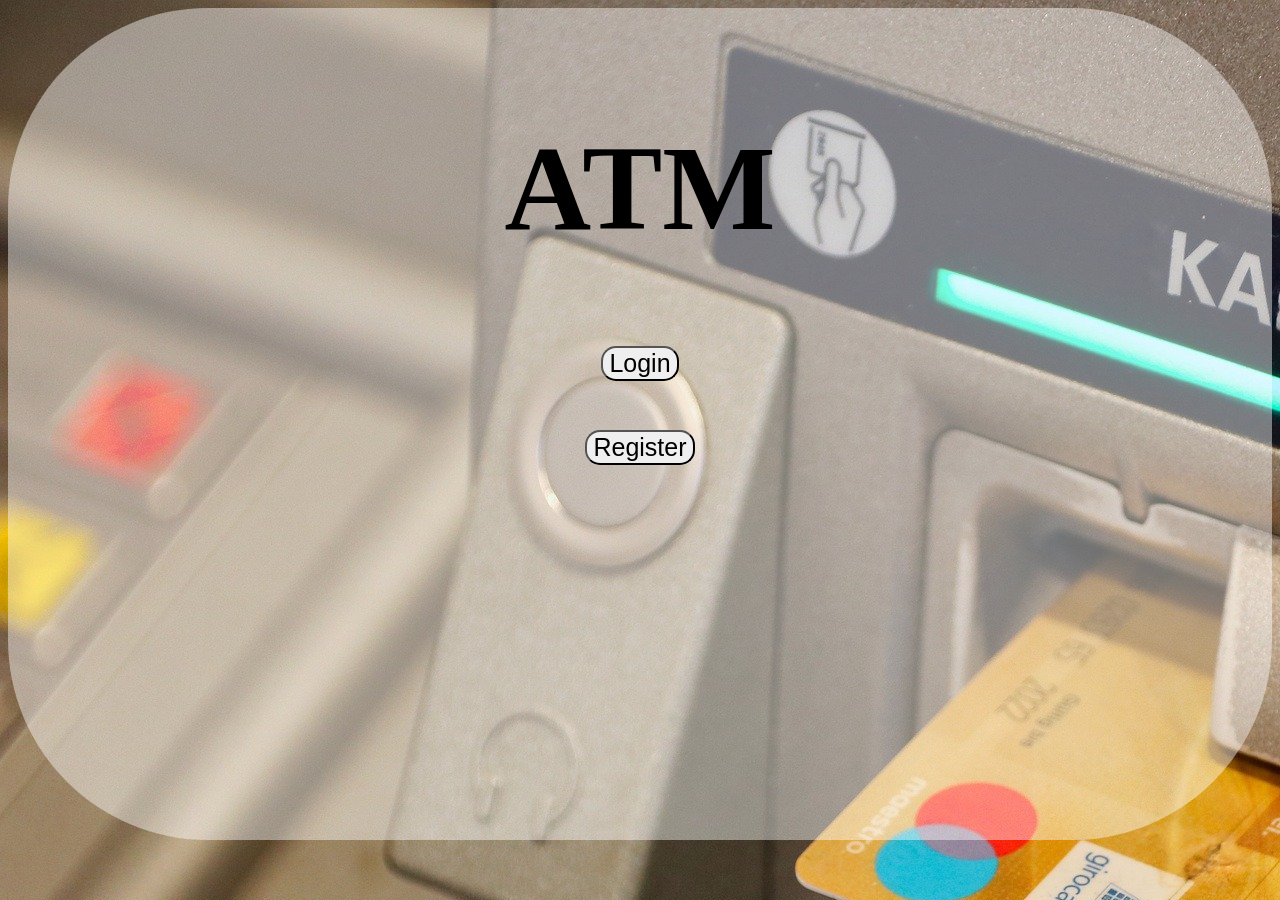
<file: index.html>
<!DOCTYPE html>
<html lang="en">
<head>
    <meta charset="UTF-8">
    <meta http-equiv="X-UA-Compatible" content="IE=edge">
    <meta name="viewport" content="width=device-width, initial-scale=1.0">
    <link rel="stylesheet" href="style.css">
    <title>ATM</title>
</head>
<body>
    <div id="bdy">

    <div class="container">
        <h1 class="header">ATM</h1>

<div  id="login-button" class="login">
    <button onclick="showLoginForm()">Login</button>
</div>

<div id="login-form">
    <label>Name</label>
    <input type="text">
    <label>Email</label>
    <input type="email">
    <br>
    <br>
    <button onclick="login()">sign in</button>

    
    
</div>
   <br> 

<div id="register-button" class="register">
    <button onclick="showRegisterForm()">Register</button>
</div>

<div id="register-form">
    <label>Name</label>
    <input id="name" type="text">
    <label>Email</label>
    <input id="email" type="email">
    <br>
    <br>
    <button onclick="register()">sign up</button>
  <p id="error"></p>
</div>


    <div id="bank" style="display:none;">
     <div id="dep-wit">
        <div class="dep">
      <label>Deposit</label>
      <input type="number" id="deposit">
      <button onclick="myDeposit(event)">Deposit</button>
      <small id="msg"></small>
    </div>

    <div class="wtd">
    <label>Withdrawal</label>
    <input type="number" id="withdraw">
    <button onclick="myWithdrawal(event)">Withdraw</button>
    <small id="msg1"></small>
    </div>
</div>
 
    <div class="bal">
        <label>Balance</label>
        <p id="displayBalance"></p>
    </div>
</div>


    </div>
</div>
    <script src="./index.js"></script>
</body>
</html>
</file>
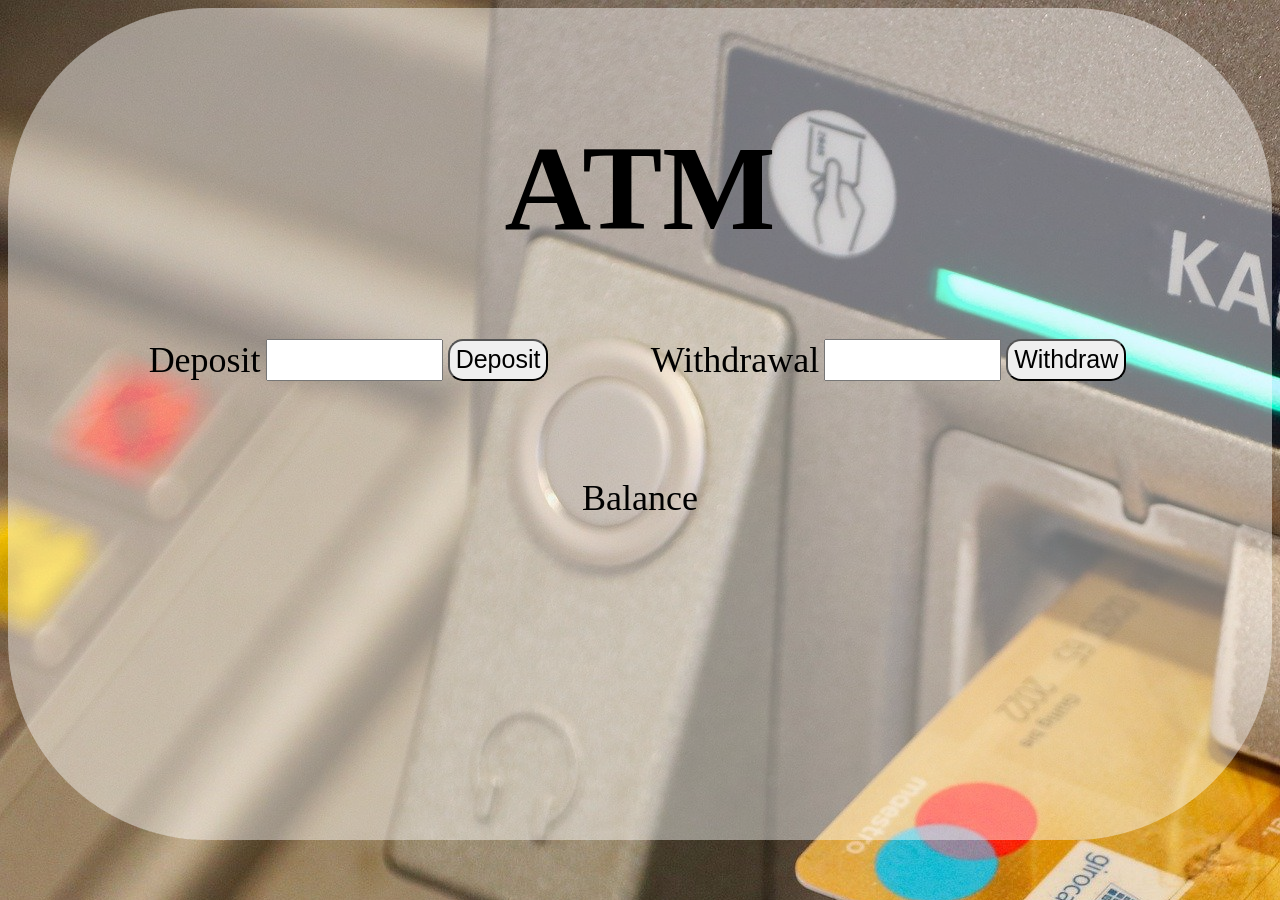
<file: main.html>
<!DOCTYPE html>
<html lang="en">
<head>
    <meta charset="UTF-8">
    <meta http-equiv="X-UA-Compatible" content="IE=edge">
    <meta name="viewport" content="width=device-width, initial-scale=1.0">
    <link rel="stylesheet" href="style.css">
    <title>ATM</title>
</head>
<body>
    <form id="bdy">

    <div class="container">
        <h1 class="header">ATM</h1>

     <div id="dep-wit">
        <div class="dep">
      <label>Deposit</label>
      <input type="number" id="deposit">
      <button onclick="myDeposit(event)">Deposit</button>
      <small id="msg"></small>
    </div>

    <div class="wtd">
    <lebel>Withdrawal</lebel>
    <input type="number" id="withdraw">
    <button onclick="myWithdrawal(event)">Withdraw</button>
    <small id="msg1"></small>
    </div>
</div>
 
    <div class="bal">
        <lebel>Balance</lebel>
        <p id="displayBalance"></p>
    </div>
   


    </div>
</form>
    <script src="./index.js"></script>
</body>
</html>
</file>
<file: style.css>
body {
    background-image: url('./assets/map-g85bbe7f75_1920.jpg');
}


.container {
    padding-top: 2rem;
background-color: rgba(255, 255, 255, 0.438);
text-align: center;
height: 800px;
width: 100%;
font-size: 36px;
border-radius: 200px;

}

.bal{
    margin-top: 6rem;
}

.header {
    text-align: center;
    font-size: 120px;
}

button {
    border-radius: 15px;
    font-size: 25px;
}

#dep-wit {
    display: flex;
    flex-direction: row;
    justify-content: center;
    width: 1000px;
    margin: auto;
    grid-gap:5rem;
}


.dep {
    display: flex;
    flex-direction: row;
    justify-content: center;
    margin: auto;
    grid-gap:5px;
}

.wtd {
    display: flex;
    flex-direction: row;
    justify-content: center;
    margin: auto;
    grid-gap:5px;
}

 input::-webkit-outer-spin-button,
  input::-webkit-inner-spin-button {
    -webkit-appearance: none;
    margin: 0
  }
</file>
